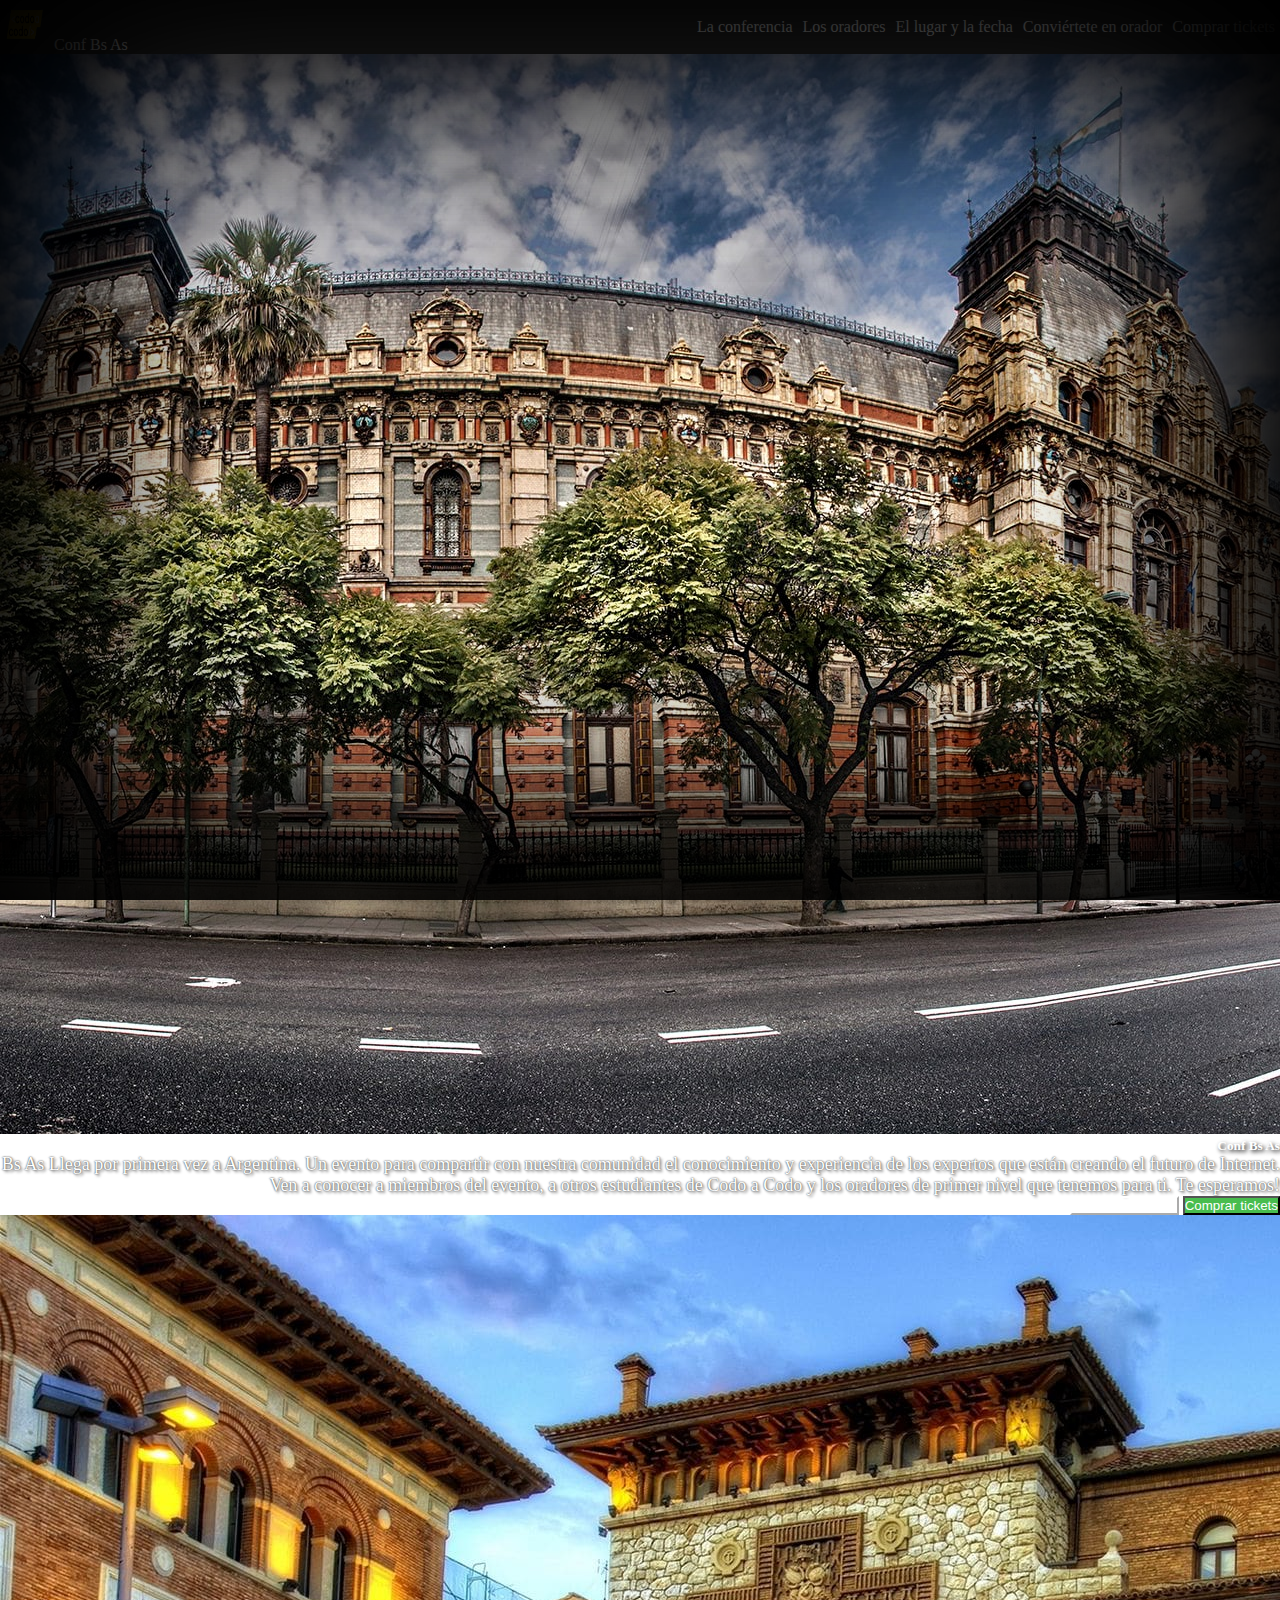
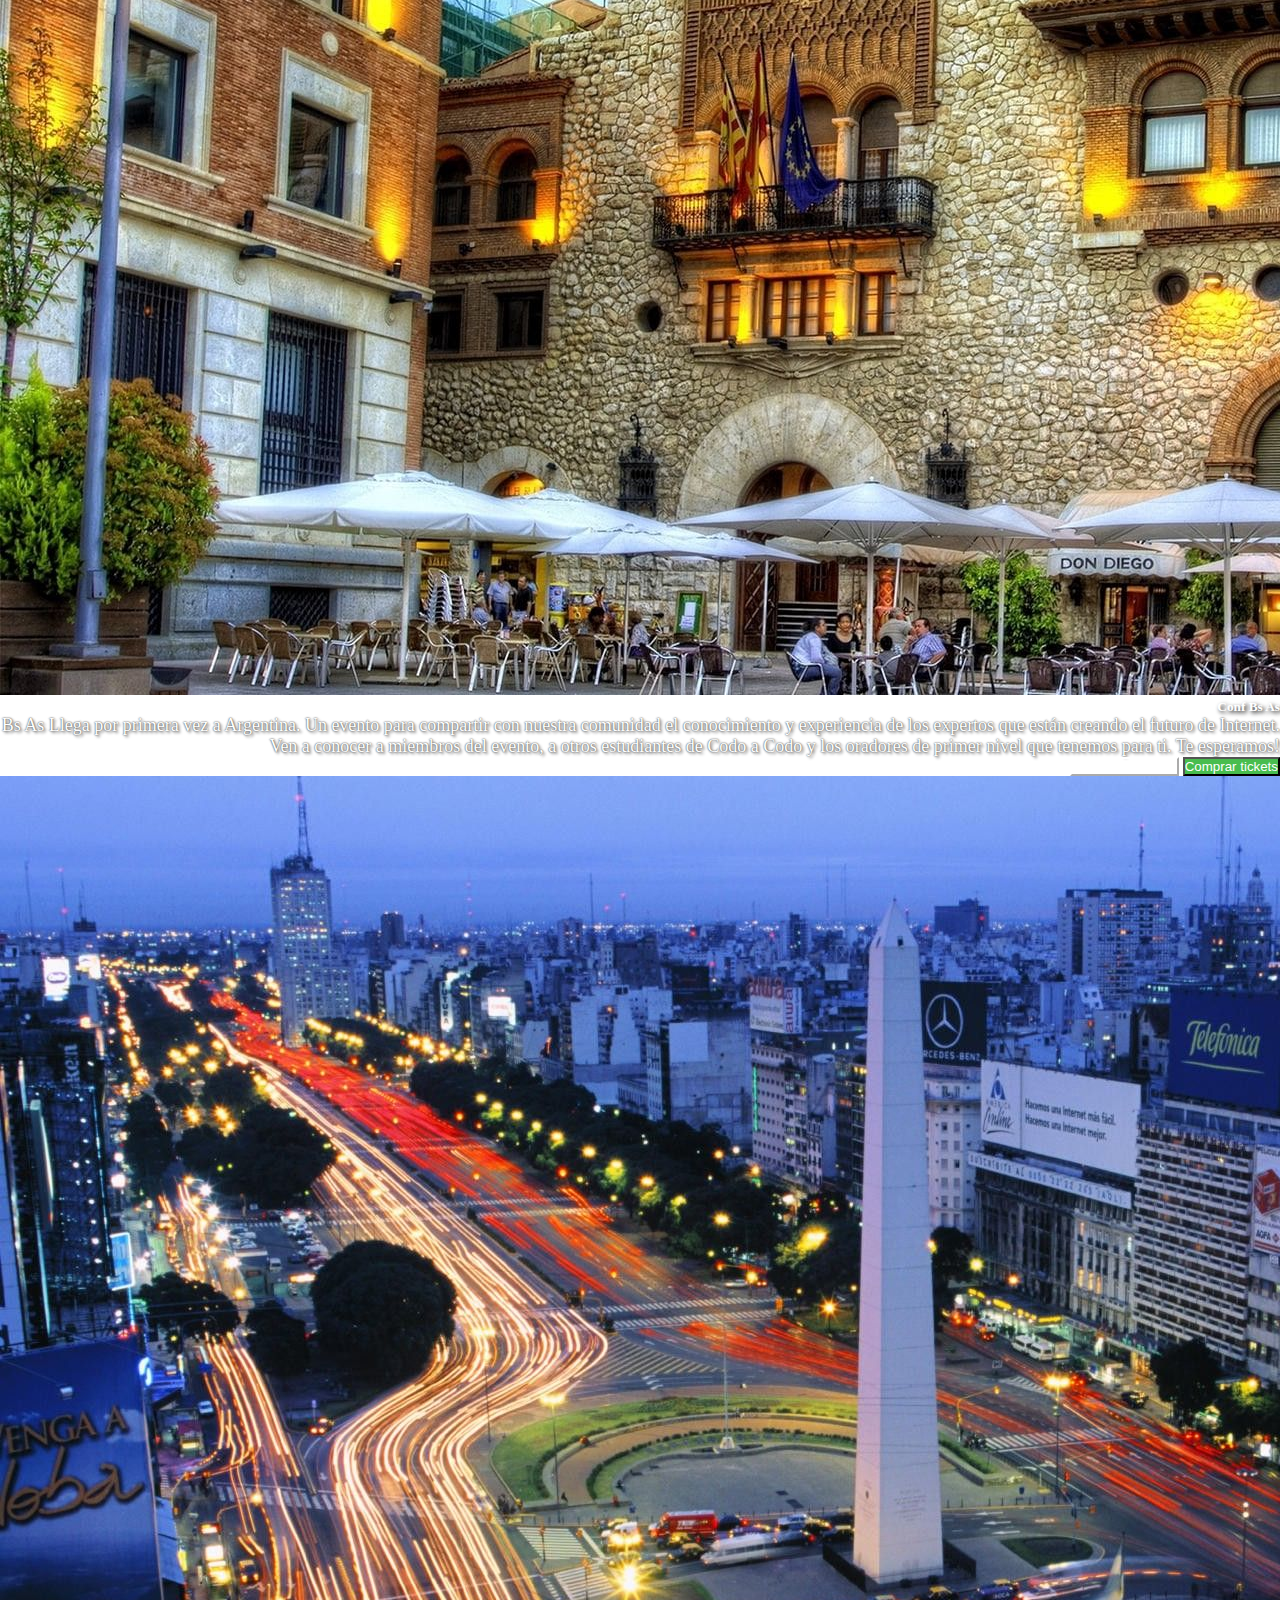
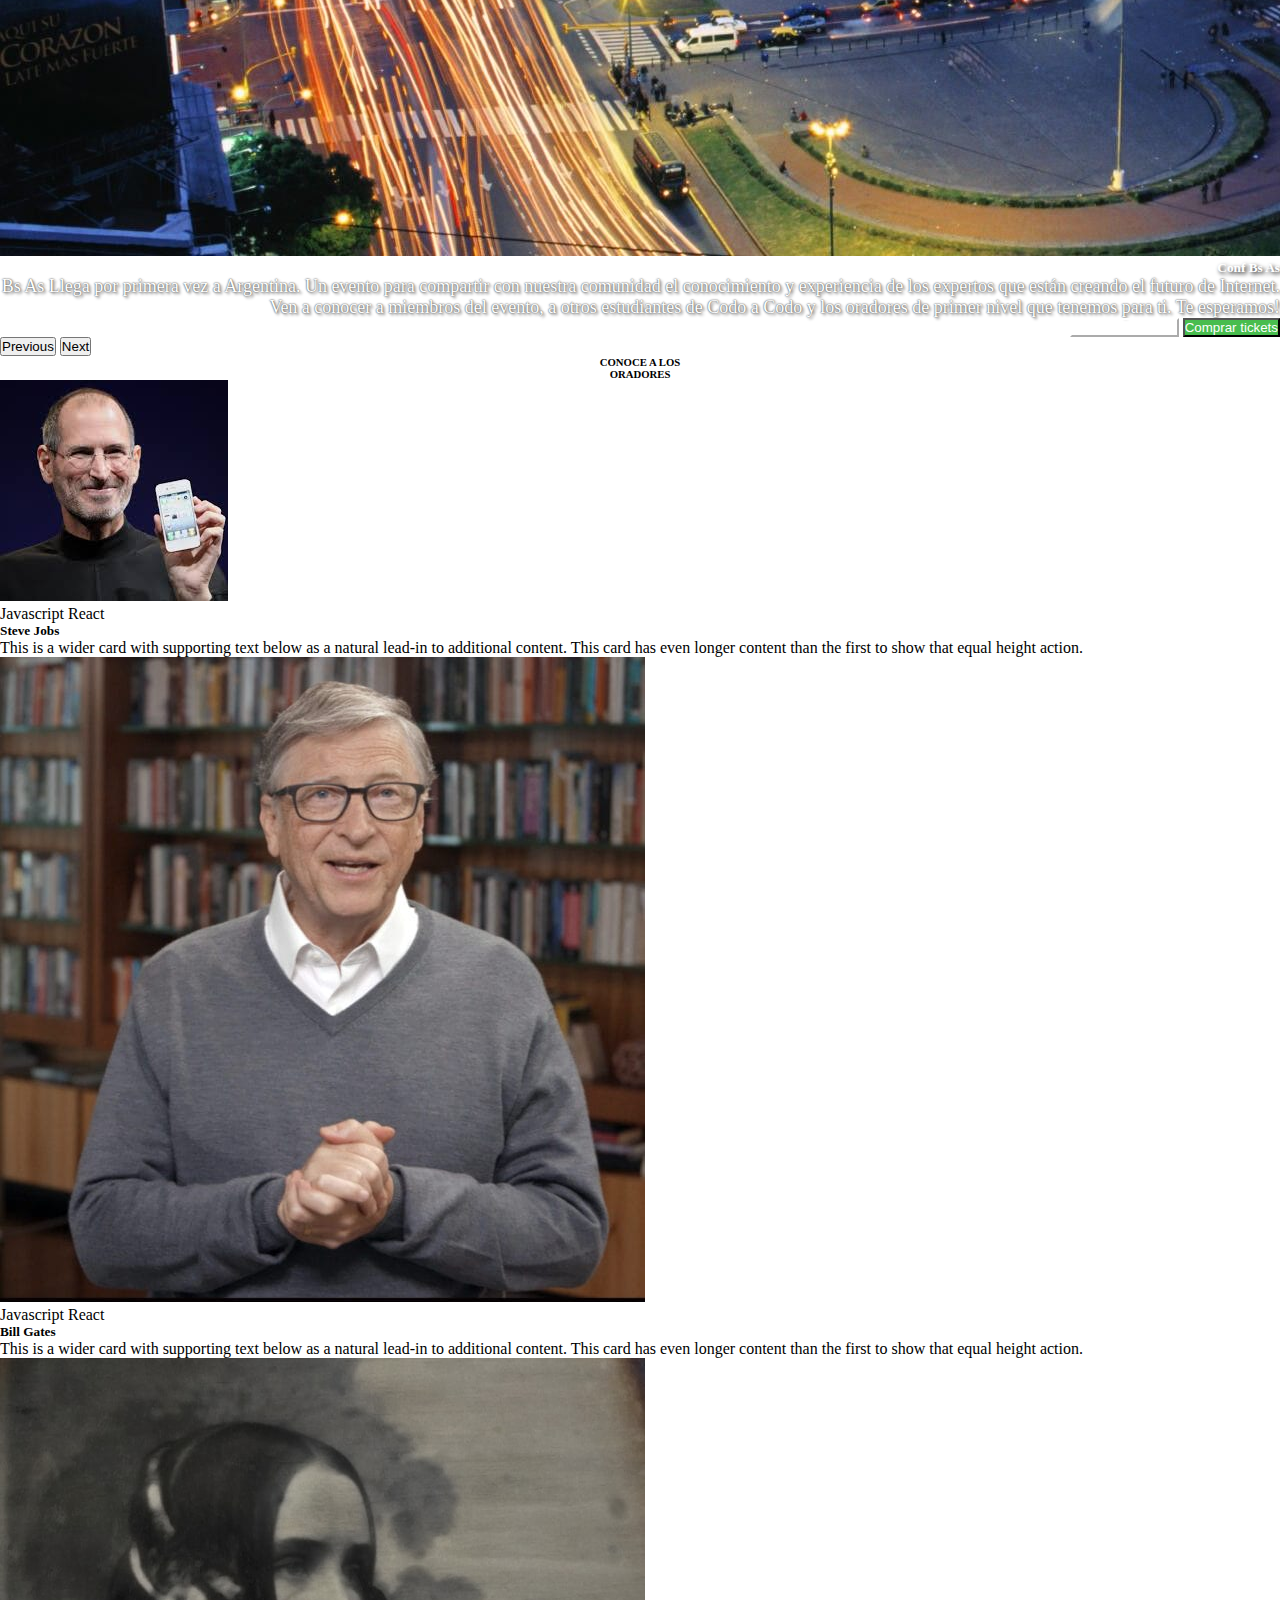
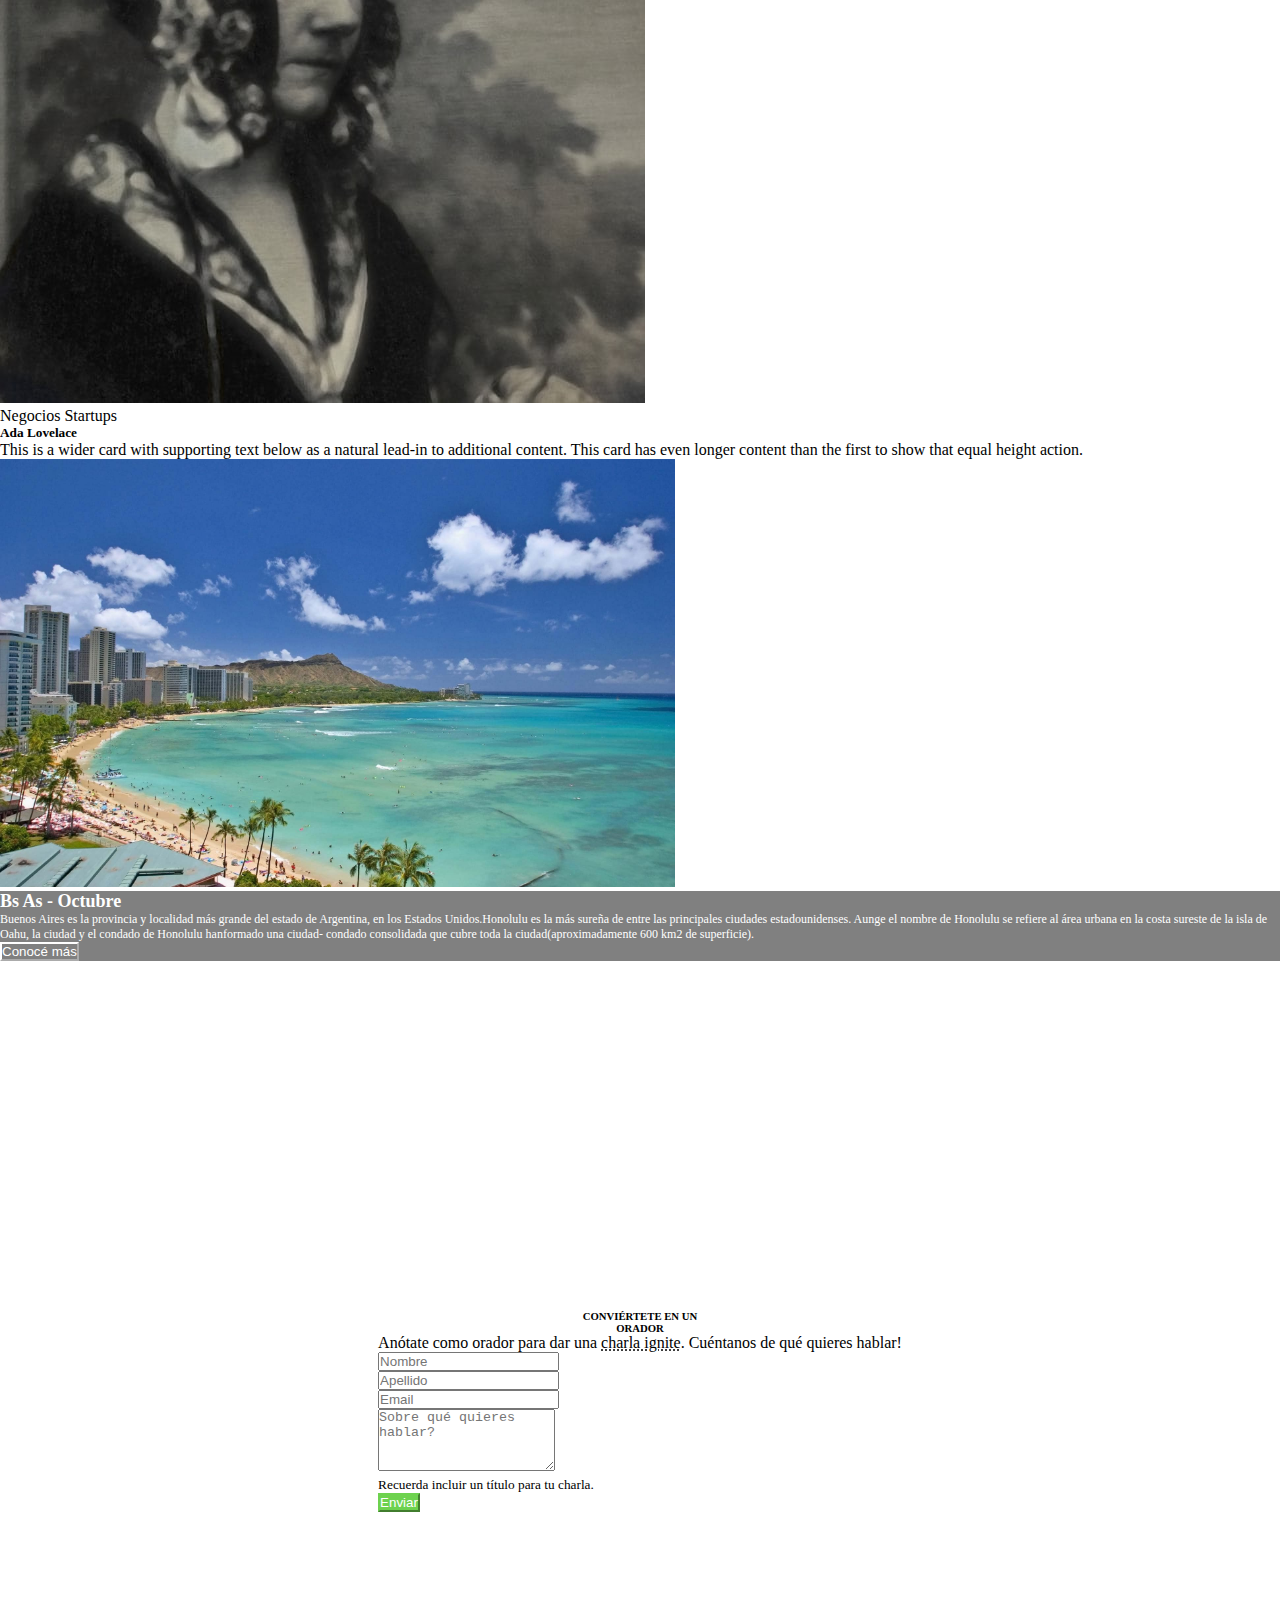
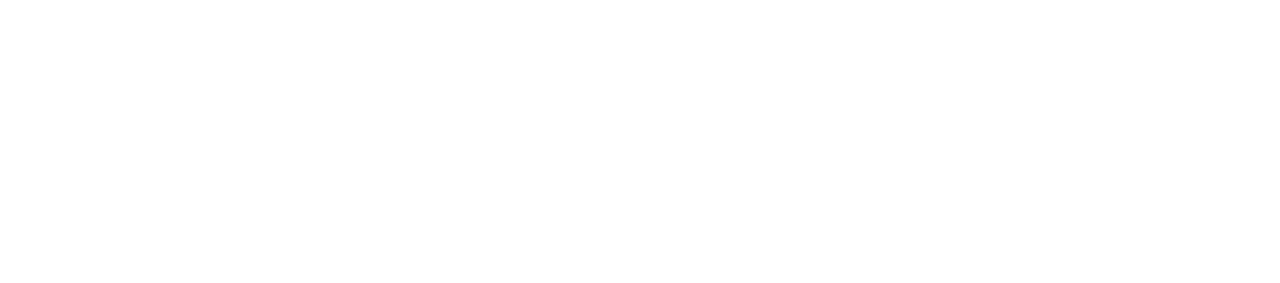
<file: index.html>
<!doctype html>
<html lang="es">

  <head>
    <meta charset="utf-8">
    <meta name="viewport" content="width=device-width, initial-scale=1">
    <link rel="stylesheet" href="css/estilos-propios.css">
    <link href="https://cdn.jsdelivr.net/npm/bootstrap@5.3.2/dist/css/bootstrap.min.css" rel="stylesheet" integrity="sha384-T3c6CoIi6uLrA9TneNEoa7RxnatzjcDSCmG1MXxSR1GAsXEV/Dwwykc2MPK8M2HN" crossorigin="anonymous">
    <link rel="icon" href="images/favicon.ico">
    
    <style>
      .carousel h5, .carousel p {
        color: white;
        text-shadow: 2px 2px 4px #000000;
      }
    </style>

    <title>Trabajo Integrador HTML 23648</title>
  </head>
  <body>
    <header>
        <div>
            <a  href="index.html" class="logo">
                <img width="80px" src="images/codoacodo-min.png" alt="Codo a Codo logo" class="img-logo">
                Conf Bs As
            </a>
        </div>
  
        <nav>
            <ul  class="menu"> 
                <li><a href="#">La conferencia</a></li>   
                <li><a href="#form-oradores">Los oradores</a></li>
                <li><a href="#">El lugar y la fecha</a></li>
                <li><a href="#form-orador">Conviértete en orador</a></li>
                <li><a href="#">Comprar tickets</a></li>
            </ul>
        </nav>
    </header>

  <main>
      <div id="carouselExample" class="carousel slide">
        <div class="carousel-inner">
          <div class="carousel-item active" >
            <img src="images/ba1-min.jpg" class="d-block w-100" id="1" alt=""  >
                <div class="carousel-caption  right-caption text-right d-none d-md-block" >
                    <h5>Conf Bs As</h5>
                    <p class="oscurecer">Bs As Llega por primera vez a Argentina. Un evento para compartir con
                    nuestra comunidad el conocimiento y experiencia de los expertos que 
                    están creando el futuro de Internet. Ven a conocer a miembros del
                    evento, a otros estudiantes de Codo a Codo y los oradores de primer
                    nivel que tenemos para ti. Te esperamos!</p>
                    <button type="button" class="btn btn-default mybtnorador">Quiero ser orador</button>
                    <button type="button" class="btn btn-default mybtn" >Comprar tickets</button>
                </div><!-- end carousel-caption -->
                </div>
                <div class="carousel-item">
                  <img src="images/ba2-min.jpg" class="d-block w-100" id="2" alt="">
                  <div class="carousel-caption right-caption text-right">
                    <h5>Conf Bs As</h5>
                    <p class="oscurecer">Bs As Llega por primera vez a Argentina. Un evento para compartir con
                        nuestra comunidad el conocimiento y experiencia de los expertos que 
                        están creando el futuro de Internet. Ven a conocer a miembros del
                        evento, a otros estudiantes de Codo a Codo y los oradores de primer
                        nivel que tenemos para ti. Te esperamos!</p>
                        <button type="button" class="btn btn-default mybtnorador">Quiero ser orador</button>
                        <button type="button" class="btn btn-default mybtn" >Comprar tickets</button>                        
                  </div>            
                </div>
                <div class="carousel-item">
                  <img src="images/ba3-min.jpg" class="d-block w-100"  id="3" alt="">
                  <div class="carousel-caption right-caption text-right">
                    <h5>Conf Bs As</h5>
                    <p class="oscurecer">Bs As Llega por primera vez a Argentina. Un evento para compartir con
                      nuestra comunidad el conocimiento y experiencia de los expertos que 
                      están creando el futuro de Internet. Ven a conocer a miembros del
                      evento, a otros estudiantes de Codo a Codo y los oradores de primer
                      nivel que tenemos para ti. Te esperamos!</p>
                    <button type="button" class="btn btn-default mybtnorador">Quiero ser orador</button>
                    <button type="button" class="btn btn-default mybtn" >Comprar tickets</button>                      
                  </div>            
                </div>
        </div>
        <button class="carousel-control-prev" type="button" data-bs-target="#carouselExample" data-bs-slide="prev">
          <span class="carousel-control-prev-icon" aria-hidden="true"></span>
          <span class="visually-hidden">Previous</span>
        </button>
        <button class="carousel-control-next" type="button" data-bs-target="#carouselExample" data-bs-slide="next">
          <span class="carousel-control-next-icon" aria-hidden="true"></span>
          <span class="visually-hidden">Next</span>
        </button>
      </div>
  
  
  <section  id="form-oradores">
    <h6 style="text-align: center;"><span class="small"> CONOCE A LOS</span> <br> <span class="h1">ORADORES</span></h6>
    <div class="row row-cols-1 row-cols-md-3 g-4 mb-4">
      <div class="col">
        <div class="card h-100">
          <img src="images/steve-min.jpg" class="card-img-top"
            alt="Steve Jobs" />
        <div >
            <span class="badge bg-primary">Javascript</span>
            <span class="badge bg-warning text-dark">React</span>
        </div>        
          <div class="card-body">
            <h5 class="card-title">Steve Jobs</h5>
            <p class="card-text">
              This is a wider card with supporting text below as a natural lead-in to
              additional content. This card has even longer content than the first to show
              that equal height action.
            </p>
          </div>
        </div>
    </div>
      
    <div class="col">
      <div class="card h-100">
        <img src="images/bill-min.jpg" class="card-img-top"
          alt="Bill Gates" />
          <div >
              <span class="badge bg-primary">Javascript</span>
              <span class="badge bg-warning text-dark">React</span>
          </div>        
        <div class="card-body">
          <h5 class="card-title">Bill Gates</h5>
          <p class="card-text">
            This is a wider card with supporting text below as a natural lead-in to
            additional content. This card has even longer content than the first to show
            that equal height action.            
          </p>
        </div>
      </div>
    </div>
    <div class="col">
      <div class="card h-100">
        <img src="images/ada-min.jpeg" class="card-img-top"
          alt="Ada Lovelace" />
          <div >
              <span class="badge bg-secondary">Negocios</span>
              <span class="badge bg-danger">Startups</span>
          </div>        
        <div class="card-body">
          <h5 class="card-title">Ada Lovelace</h5>
          <p class="card-text">
            This is a wider card with supporting text below as a natural lead-in to
            additional content. This card has even longer content than the first to show
            that equal height action.
          </p>
        </div>
      </div>
    </div>
  </div>
  </section>
  
  <section >
      <div class="row g-0  mb-3">
        <div class="col-6 col-md-6"><img width="675px"  src="images/honolulu-min.jpg" alt="Honolulu" ></div>
        <div class="col-6 col-md-6 col-honolulu" >
                      <h2>Bs As - Octubre</h2>
                      <p>Buenos Aires es la provincia y localidad más grande del estado de Argentina, en los Estados Unidos.Honolulu es la más sureña de entre las principales ciudades estadounidenses. Aunge el nombre de Honolulu se refiere al área urbana en la costa sureste de la isla de Oahu, la ciudad y el condado de Honolulu hanformado una ciudad- condado consolidada que cubre toda la ciudad(aproximadamente 600 km2 de superficie).</p>
                      <button type="button" class="btn btn-default mybtnorador">Conocé más</button>
  
        </div>
      </div>
  </section>
  
  <section id="form-orador">
      <div class="abs-center">
          <div>
              <h6 style="text-align: center;"><span class="small"> CONVIÉRTETE EN UN </span><br><span  class="h1">ORADOR</span></h6>
              <p >Anótate como orador para dar una <abbr title="attribute">charla ignite</abbr>. Cuéntanos de qué quieres hablar!</p>
              <form action="">
                
                 <div class="row mb-3">
                      <div class="col">
                        <input type="text" class="form-control" placeholder="Nombre">
                      </div>
                      <div class="col">
                        <input type="text" class="form-control" placeholder="Apellido">
                      </div>
                  </div>
                
                  <div class="row mb-3">                                                
                      <div class="col">
                          <input type="email"  class="form-control" placeholder="Email" required>
                      </div>
                  </div>
                
                  <div class="d-grid gap-2">
                      <textarea  rows="4" class="form-control" placeholder="Sobre qué quieres hablar?" required></textarea>
                      <div ><small class="text-muted">Recuerda incluir un título para tu charla.</small></div>
                      <div class="d-grid gap-2">
                        <button class="btn-color" type="button">Enviar</button>
                      </div>
                  </div>                        
              </form>
          </div>
      </div>
  </section>
</main>

<footer class="footer mt-auto py-3 bg-dark">
  <div class="container">
          <ul  class="menu">
              <li >
                  <a href="#">Preguntas <span>frecuentes</span></a>
              </li>
              <li >
                  <a  href="#">Contáctanos</a>
              </li>
              <li >
                  <a  href="#">Prensa</a>
              </li>
              <li >
                  <a  href="#">Conferencias</a>
              </li>
              <li >
                  <a  href="#">Términos y <span>condiciones</span></a>
              </li>
              <li >
                  <a  href="#">Privacidad</a>
              </li>
              <li >
                  <a href="#">Estudiantes</a>
              </li>
          </ul>
  </div>
</footer>

<script src="https://cdn.jsdelivr.net/npm/bootstrap@5.3.2/dist/js/bootstrap.bundle.min.js" integrity="sha384-C6RzsynM9kWDrMNeT87bh95OGNyZPhcTNXj1NW7RuBCsyN/o0jlpcV8Qyq46cDfL" crossorigin="anonymous"></script>

</body>
</html>
</file>
<file: css/estilos-propios.css>
*
{
    padding: 0;
    margin: 0;
}

header
{
    background: #333;
    display: flex;
    justify-content: space-between;
    align-items: center;
}

.img-logo
{
    width: 50px;
    height: 50px;
}

.menu
{
    display: flex;
    list-style: none;   
}

.menu a
{
    color: #FFF;
    text-decoration: none;
    padding: 5px;
}

.logo {
	text-decoration: none;
	color: #FFFFFF;
}

.col-honolulu {
	background-color: grey;
	color:white;
	font-size: 12px;
	font-family: Verdana;
}

.btn-honolulu{
  color: purple;
  border-color: purple; 
}

.abs-center {
  display: flex;
  align-items: center;
  justify-content: center;
  min-height: 100vh;
}

.form {
  width: 450px;
}

.btn-color {
  color: white;
  background-color: #6ed24f;
  border-color: #6ed24f;
}



/**********************************/

.carousel-caption.text-right {
    text-align: right;
    top: auto;
    bottom: 20%;
    /*text-shadow: 1px 1px 2px grey, 0 0 1em grey, 0 0 0.2em black;*/
}

.oscurecer {
  text-shadow: 2px 2px 3px grey, 0 0 10em grey, 0 0 0.10em black !important;
  font-size: 18px;
}



.mybtn{
        background-color: #48BD4E !important;
        color: white !important; 
        
}
.mybtn:hover{ background-color: #4BDB52 !important; color: white!important;}
.mybtn:active{
    background-color: #E75480!important;
    color: white!important;
        
}

.mybtnorador{
        background-color: transparent !important;
        color: white !important; 
        border-color: white !important;
}

.mybtnorador:hover{ 
  background-color: grey !important; color: white !important;
}

.mybtnorador:active{
    background-color: #E75480 !important;
    color: white !important;        
}


.carousel-item:before {
    -webkit-box-shadow: inset 0 0 20rem rgba(0, 0, 0, 2);
    box-shadow: inset 0 0 20rem rgba(0, 0, 0, 2);
    position: absolute;
    top: 0;
    left: 0;
    width: 100%;
    height: 100%;
    content: "";
}
</file>
